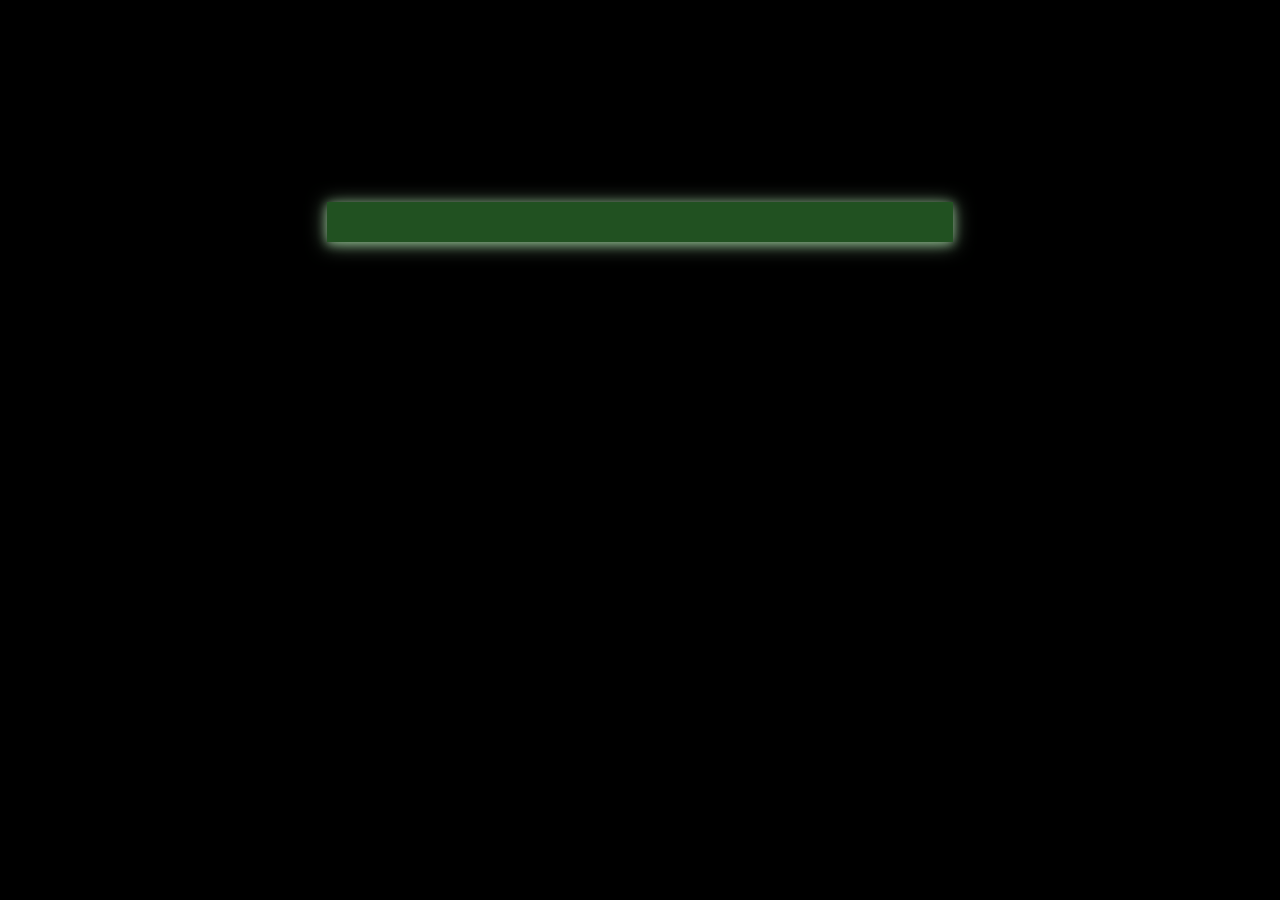
<file: index.html>
<!DOCTYPE html>
<html lang="en">
<head>
    <meta charset="UTF-8">
    <meta name="viewport" content="width=device-width, initial-scale=1.0">
    <title>Digital clock</title>
    <link rel="stylesheet" href="style.css">
    
</head>
<body>
    <div id="clock"></div>


    <script src="digital-clock.js"></script>
</body>
</html>
</file>
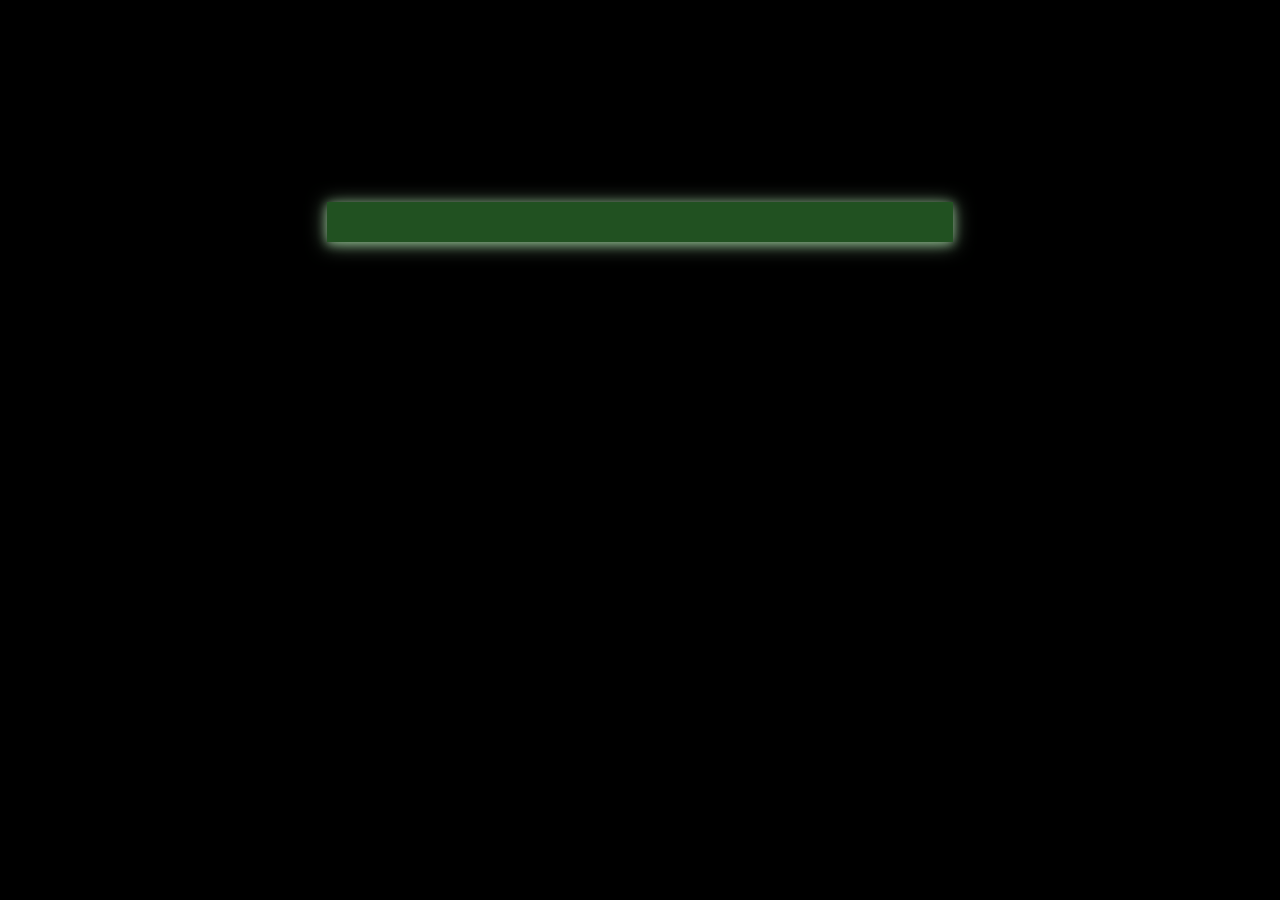
<file: digital-clock.html>
<!DOCTYPE html>
<html lang="en">
<head>
    <meta charset="UTF-8">
    <meta name="viewport" content="width=device-width, initial-scale=1.0">
    <title>Digital clock</title>
    <link rel="stylesheet" href="style.css">
    
</head>
<body>
    <div id="clock"></div>


    <script src="digital-clock.js"></script>
</body>
</html>
</file>
<file: style.css>
body{
    background-color: black;
}
:root{
    box-sizing: border-box;
}
#clock{
    margin: 16% auto;
    padding: 20px 60px;
    font-size: 80px;
    color: rgb(226, 162, 67);
    text-align: center;
    width: 40%;
    background: rgba(52, 128, 52, 0.63);
    box-shadow: 0 2px 20px rgba(171, 223, 171, 0.63),0 2px 10px rgba(171, 223, 171, 0.63); 
}
</file>
